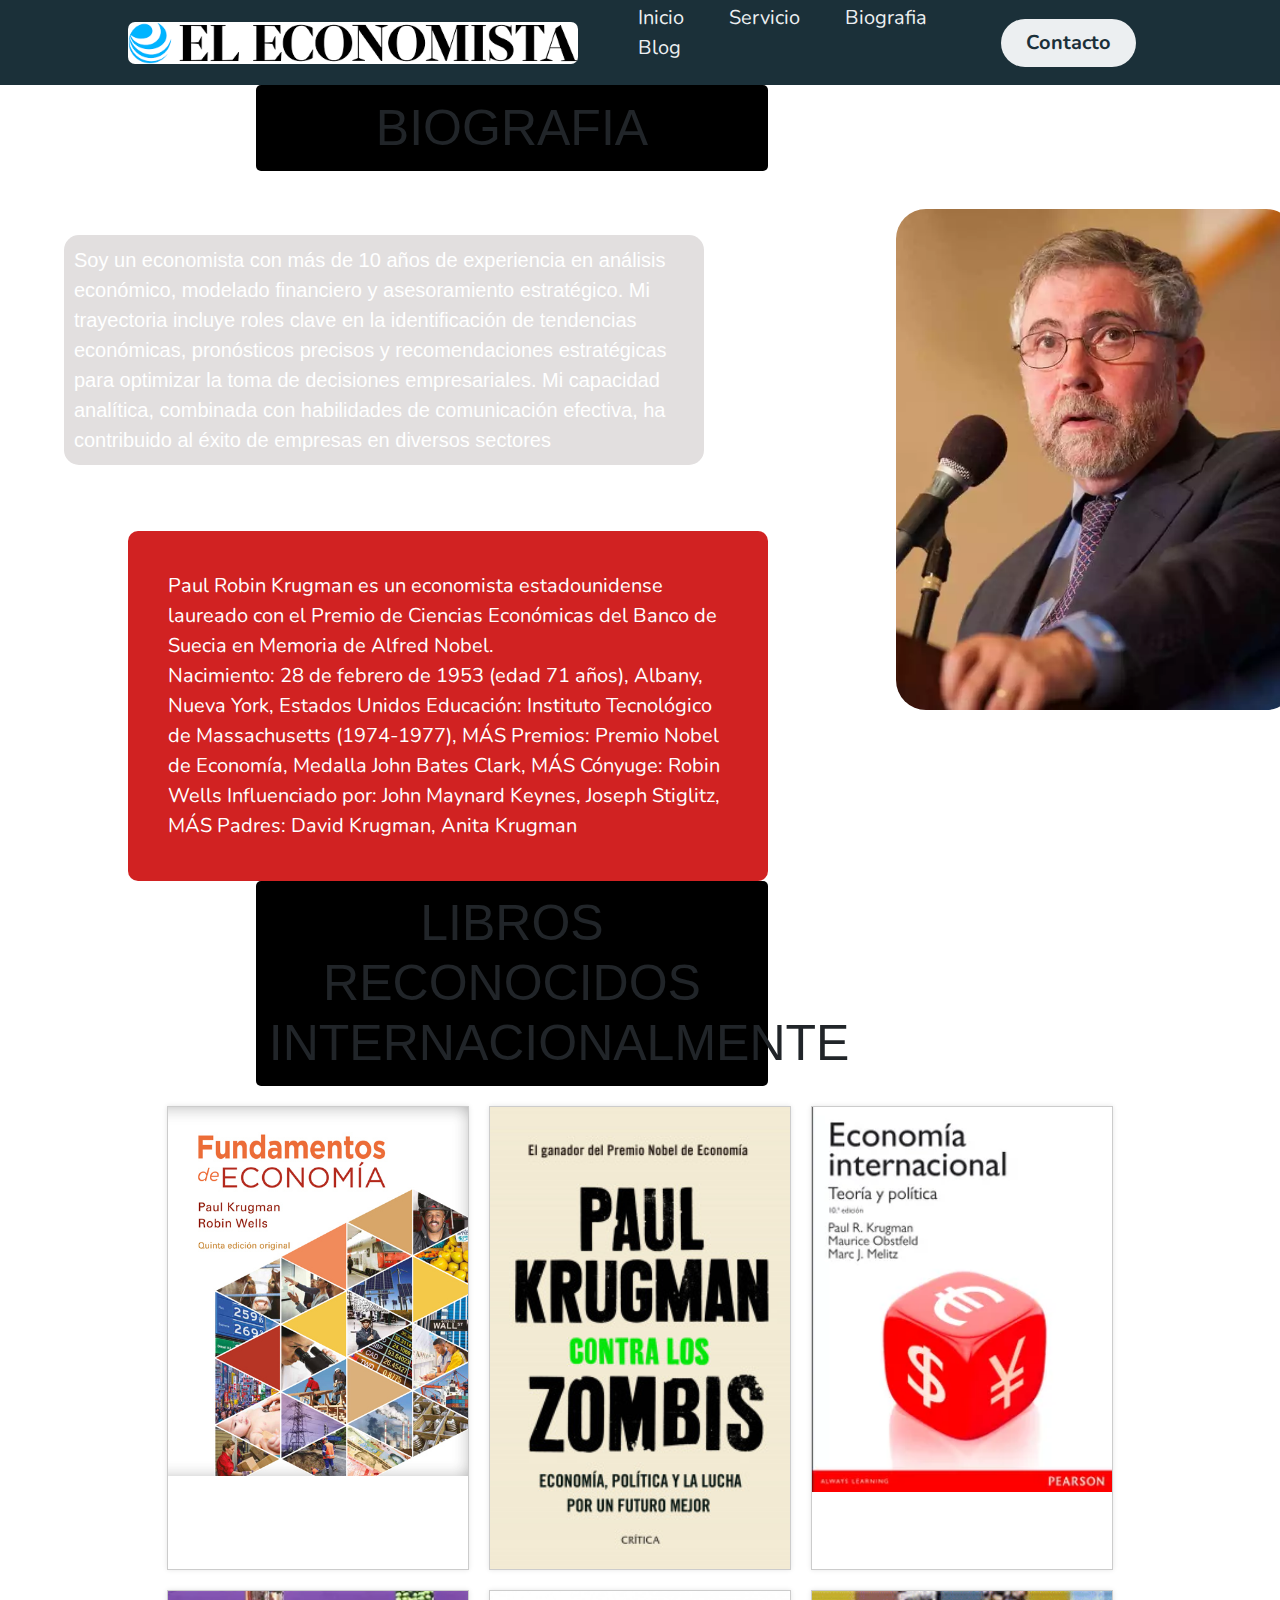
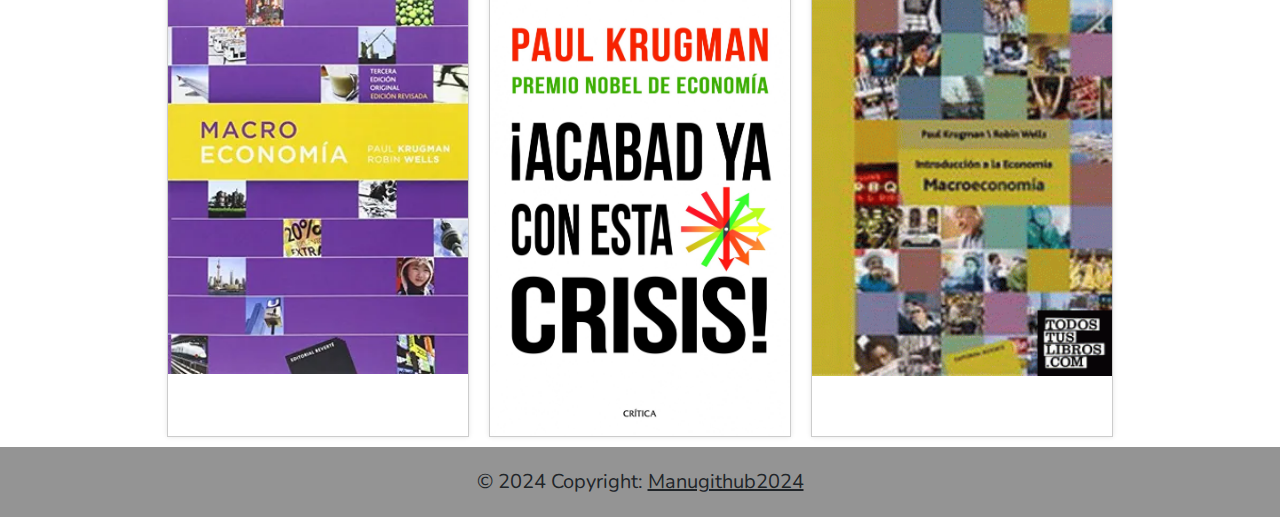
<file: biografia.html>
<!DOCTYPE html>
<html lang="en">
<head>
    <meta charset="UTF-8">
    <meta http-equiv="X-UA-Compatible" content="IE=edge">
    <meta name="viewport" content="width=device-width, initial-scale=1.0">
    <title>Biografia</title>
    <link rel="stylesheet" href="biografia.css">
    <link rel="stylesheet" href="styles.css">
    <script type="text/javascript" src="nav.js"></script>
    <link href="https://cdn.jsdelivr.net/npm/bootstrap@5.3.3/dist/css/bootstrap.min.css" rel="stylesheet">
    <script src="https://cdn.jsdelivr.net/npm/bootstrap@5.3.3/dist/js/bootstrap.bundle.min.js"></script>
</head>

<body>

    <header class="header">
        <div class="logo">
            <img src="logo.png" alt="Logo de la marca">
        </div>
        <nav>
           <ul class="nav-links">
                <li><a href="index.html">Inicio</a></li>
                <li><a href="servicio.html">Servicio</a></li>
                <li><a href="biografia.html">Biografia</a></li>
                <li><a href="blog.html">Blog</a></li>
           </ul>            
        </nav>
    <a class="btn" href="contacto.html"><button>Contacto</button></a>
    <a onclick="openNav()" class="menu" href="#"><button>Menu</button></a>
    <div id="mobile-menu" class="overlay">
        <a onclick="closeNav()" href="" class="close">&times;</a>
            <div class="overlay-content">
                <a href="index.html">Inicio</a>
                <a href="servicio.html">Servicio</a>
                <a href="biografia.html">Biografia</a>
                <a href="blog.html">Blog</a>
            </div>
    </div>

    </header>




    <h1>BIOGRAFIA</h1>
    <div class="parrafo1">
        Soy un economista con más de 10 años de experiencia en
         análisis económico, modelado financiero y asesoramiento 
         estratégico. Mi trayectoria incluye roles clave en la 
         identificación de tendencias económicas, pronósticos precisos
          y recomendaciones estratégicas para optimizar la toma de
           decisiones empresariales. Mi capacidad analítica, 
           combinada con habilidades de comunicación efectiva, 
           ha contribuido al éxito de empresas en diversos sectores
        </div>
        <div class="paul">
            <img src="paul.jpg">
        </div>
    <div class="parrafo2">
        Paul Robin Krugman es un economista estadounidense 
        laureado con el Premio de Ciencias Económicas
         del Banco de Suecia en Memoria de Alfred Nobel.
          <br>
        Nacimiento: 28 de febrero de 1953 (edad 71 años), 
        Albany, Nueva York, Estados Unidos
        Educación: Instituto Tecnológico de Massachusetts (1974-1977), MÁS
        Premios: Premio Nobel de Economía, Medalla John Bates Clark, MÁS
        Cónyuge: Robin Wells
        Influenciado por: John Maynard Keynes, Joseph Stiglitz, MÁS
        Padres: David Krugman, Anita Krugman
    </div>
    <h1>LIBROS RECONOCIDOS INTERNACIONALMENTE</h1>

    <div class="gallery">
        <div class="image">
            <img src="libro1.jpg" alt="Imagen 1"style="width: 300px;">
        </div>
        <div class="image">
            <img src="libro2.jpg" alt="Imagen 2"style="width: 300px;">
        </div>
        <div class="image">
            <img src="libro3.jpg" alt="Imagen 3"style="width: 300px;">
        </div>
        <div class="image">
            <img src="libro4.jpg" alt="Imagen 4"style="width: 300px;">
        </div>
        <div class="image">
            <img src="libro5.jpg" alt="Imagen 4" style="width: 300px;">
        </div>
        <div class="image">
            <img src="libro6.jpg" alt="Imagen 4"style="width: 300px;">
        </div>
    </div>
</body>
<footer>
    <div class="text-center p-3" style="background-color: rgba(0, 0, 0, 0.418);">
        © 2024 Copyright:
        <a class="text-body" href="https://github.com/manugithub2024/webdeeconomia">Manugithub2024</a>
      </div>
  </footer>
</html>
</file>
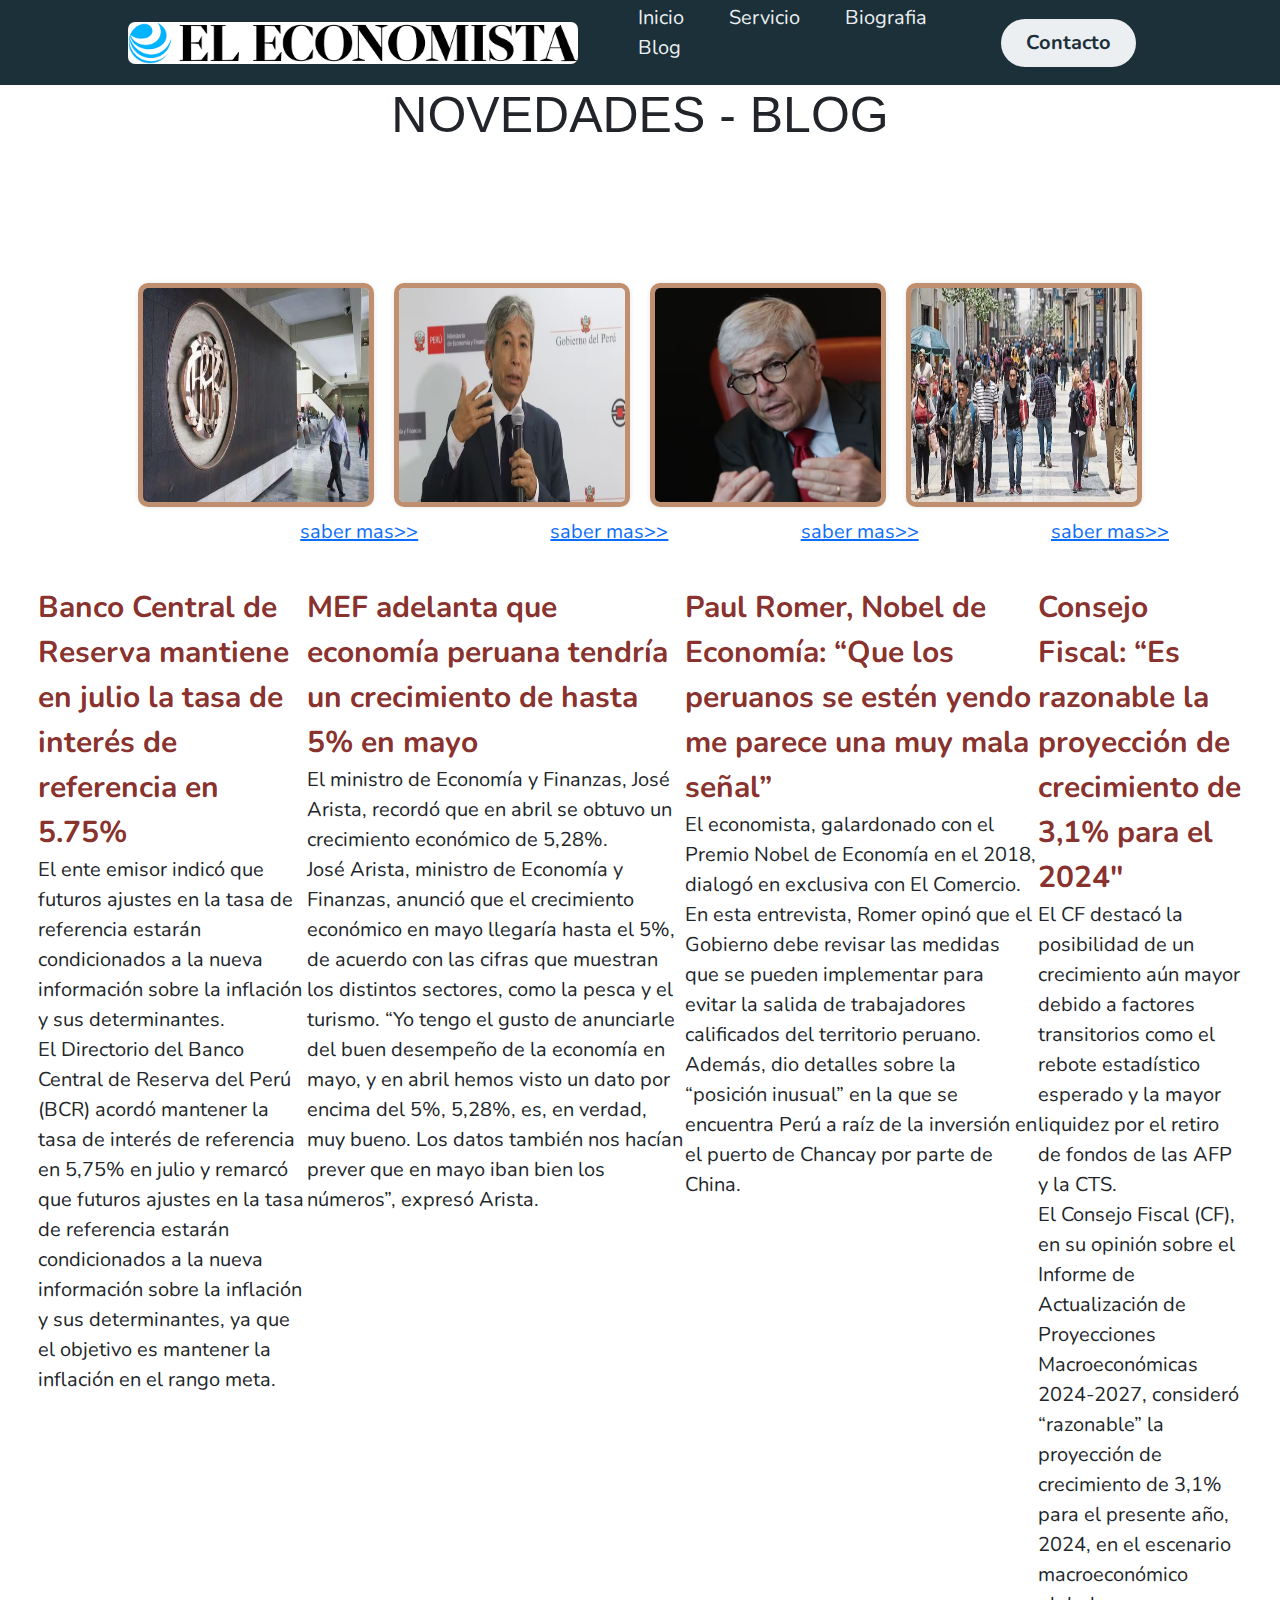
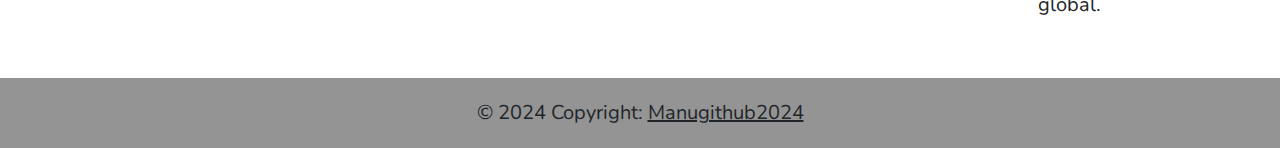
<file: blog.html>
<!DOCTYPE html>
<html lang="en">
<head>
    <meta charset="UTF-8">
    <meta name="viewport" content="width=device-width, initial-scale=1.0">
    <link rel="stylesheet" href="styles.css">
    <link rel="stylesheet" href="blog.css">
    <script type="text/javascript" src="nav.js"></script>
    <link href="https://cdn.jsdelivr.net/npm/bootstrap@5.3.3/dist/css/bootstrap.min.css" rel="stylesheet">
    <script src="https://cdn.jsdelivr.net/npm/bootstrap@5.3.3/dist/js/bootstrap.bundle.min.js"></script>
    <title>Blog</title>
</head>
<body>
    <header class="header">
        <div class="logo">
            <img src="logo.png" alt="Logo de la marca">
        </div>
        <nav>
           <ul class="nav-links">
                <li><a href="index.html">Inicio</a></li>
                <li><a href="servicio.html">Servicio</a></li>
                <li><a href="biografia.html">Biografia</a></li>
                <li><a href="blog.html">Blog</a></li>
           </ul>            
        </nav>
    <a class="btn" href="contacto.html"><button>Contacto</button></a>
    <a onclick="openNav()" class="menu" href="#"><button>Menu</button></a>
    <div id="mobile-menu" class="overlay">
            <a onclick="closeNav()" href="" class="close">&times;</a>
        <div class="overlay-content">
            <a href="index.html">Inicio</a>
            <a href="servicio.html">Servicio</a>
            <a href="biografia.html">Biografia</a>
            <a href="blog.html">Blog</a>
        </div>
    </div>
    </header>
    <h1>NOVEDADES - BLOG</h1>
<div class="galeria">
<img src="bancocentral.JPG">
<img src="mef.JPG">
<img src="paulromero.JPG">
<img src="consejofiscal.JPG">
</div>
<div class="lista">
    <ul>
    <li><a href="#">saber mas>></a></li>
    <li><a href="#">saber mas>></a></li>
    <li><a href="#">saber mas>></a></li>
    <li><a href="#">saber mas>></a></li>
</ul>
</div>
<div class="parrafos">
    <p id="bancocentral">
            <b>Banco Central de Reserva mantiene en julio la tasa de interés de referencia en 5.75%</b><br>
            El ente emisor indicó que futuros ajustes en la tasa de referencia estarán condicionados 
            a la nueva información sobre la inflación y sus determinantes. <br>
            El Directorio del Banco Central de Reserva del Perú (BCR) acordó mantener 
            la tasa de interés de referencia en 5,75% en julio y remarcó que futuros ajustes
            en la tasa de referencia estarán condicionados a la nueva información sobre
            la inflación y sus determinantes, ya que el objetivo es mantener la inflación
            en el rango meta.
    </p>

    <p id="mef">
            <b>MEF adelanta que economía peruana tendría un crecimiento de hasta 5% en mayo</b><br>
            El ministro de Economía y Finanzas, José Arista, recordó que en abril se
            obtuvo un crecimiento económico de 5,28%. <br>  
            José Arista, ministro de Economía y Finanzas, anunció que el crecimiento 
            económico en mayo llegaría hasta el 5%, de acuerdo con las cifras que 
            muestran los distintos sectores, como la pesca y el turismo.
            “Yo tengo el gusto de anunciarle del buen desempeño de la economía en mayo,
            y en abril hemos visto un dato por encima del 5%, 5,28%, es, en verdad, 
            muy bueno. Los datos también nos hacían prever que en mayo iban bien los números”,
            expresó Arista.
    </p>

        <p id="paulromero">
            <b>Paul Romer, Nobel de Economía: “Que los peruanos se estén yendo me 
            parece una muy mala señal”</b><br>
            El economista, galardonado con el Premio Nobel de Economía en el 2018, dialogó
            en exclusiva con El Comercio. En esta entrevista, Romer opinó que el Gobierno
            debe revisar las medidas que se pueden implementar para evitar la salida de 
            trabajadores calificados del territorio peruano. Además, dio detalles sobre 
            la “posición inusual” en la que se encuentra Perú a raíz de la inversión en 
            el puerto de Chancay por parte de China.</p>

            <p id="consejofiscal">
                <b>Consejo Fiscal: “Es razonable la proyección de crecimiento de 3,1% para el 2024″</b><br>
                El CF destacó la posibilidad de un crecimiento aún mayor debido a factores
                transitorios como el rebote estadístico esperado y la mayor liquidez por 
                el retiro de fondos de las AFP y la CTS. <br>
                El Consejo Fiscal (CF), en su opinión sobre el Informe de Actualización 
                de Proyecciones Macroeconómicas 2024-2027, consideró “razonable” la 
                proyección de crecimiento de 3,1% para el presente año, 2024, en el 
                escenario macroeconómico global.</p>
    </div>
</body>
<footer>
    <div class="text-center p-3" style="background-color: rgba(0, 0, 0, 0.418);">
        © 2024 Copyright:
        <a class="text-body" href="https://github.com/manugithub2024/webdeeconomia">Manugithub2024</a>
      </div>
  </footer>
</html>
</file>
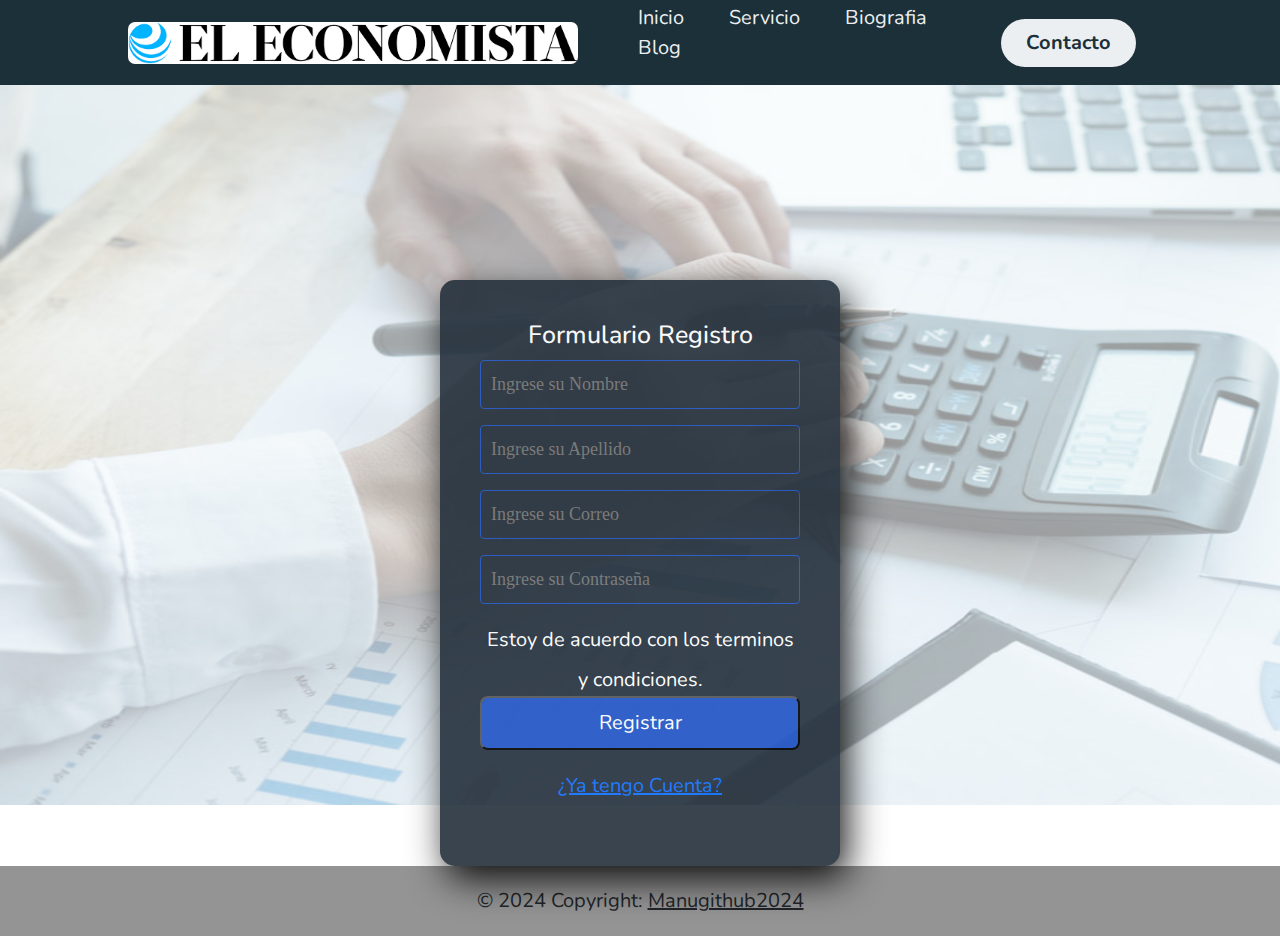
<file: contacto.html>
<!DOCTYPE html>
<html lang="en">
<head>
    <meta charset="UTF-8">
    <meta http-equiv="X-UA-Compatible" content="IE=edge">
    <meta name="viewport" content="width=device-width, initial-scale=1.0">
    <title>Contacto</title>
    <link rel="stylesheet" href="styles.css">
    <link rel="stylesheet" href="contacto.css">
    <script type="text/javascript" src="nav.js"></script>
    <link href="https://cdn.jsdelivr.net/npm/bootstrap@5.3.3/dist/css/bootstrap.min.css" rel="stylesheet">
    <script src="https://cdn.jsdelivr.net/npm/bootstrap@5.3.3/dist/js/bootstrap.bundle.min.js"></script>
</head>

<body>
    <header class="header">
        <div class="logo">
            <img src="logo.png" alt="Logo de la marca">
        </div>
        <nav>
           <ul class="nav-links">
                <li><a href="index.html">Inicio</a></li>
                <li><a href="servicio.html">Servicio</a></li>
                <li><a href="biografia.html">Biografia</a></li>
                <li><a href="blog.html">Blog</a></li>
           </ul>            
        </nav>
    <a class="btn" href="contacto.html"><button>Contacto</button></a>
    <a onclick="openNav()" class="menu" href="#"><button>Menu</button></a>
    <div id="mobile-menu" class="overlay">
            <a onclick="closeNav()" href="" class="close">&times;</a>
        <div class="overlay-content">
            <a href="index.html">Inicio</a>
            <a href="servicio.html">Servicio</a>
            <a href="biografia.html">Biografia</a>
            <a href="blog.html">Blog</a>
        </div>
    </div>
    </header>
    <div class="fondo">
        <img src="fondo.jpg" style="width: 1580px; height: 720px;">   
    </div>
<div class="encuadre">
    <section class="formulario">
        <h4>Formulario Registro</h4>
        <input class="texto" type="text" name="nombres" id="nombres" placeholder="Ingrese su Nombre">
        <input class="texto" type="text" name="apellidos" id="apellidos" placeholder="Ingrese su Apellido">
        <input class="texto" type="email" name="correo" id="correo" placeholder="Ingrese su Correo">
        <input class="texto" type="password" name="correo" id="correo" placeholder="Ingrese su Contraseña">
        <p>Estoy de acuerdo con los terminos y condiciones.</p>
        <input class="boton" type="submit" value="Registrar">
        <p><a href="#">¿Ya tengo Cuenta?</a></p>
      </section>
</div>
    
</body>

    <footer>
        <div class="text-center p-3" style="background-color: rgba(0, 0, 0, 0.418);">
            © 2024 Copyright:
            <a class="text-body" href="https://github.com/manugithub2024/webdeeconomia">Manugithub2024</a>
        </div>
    </footer>
</html>
</file>
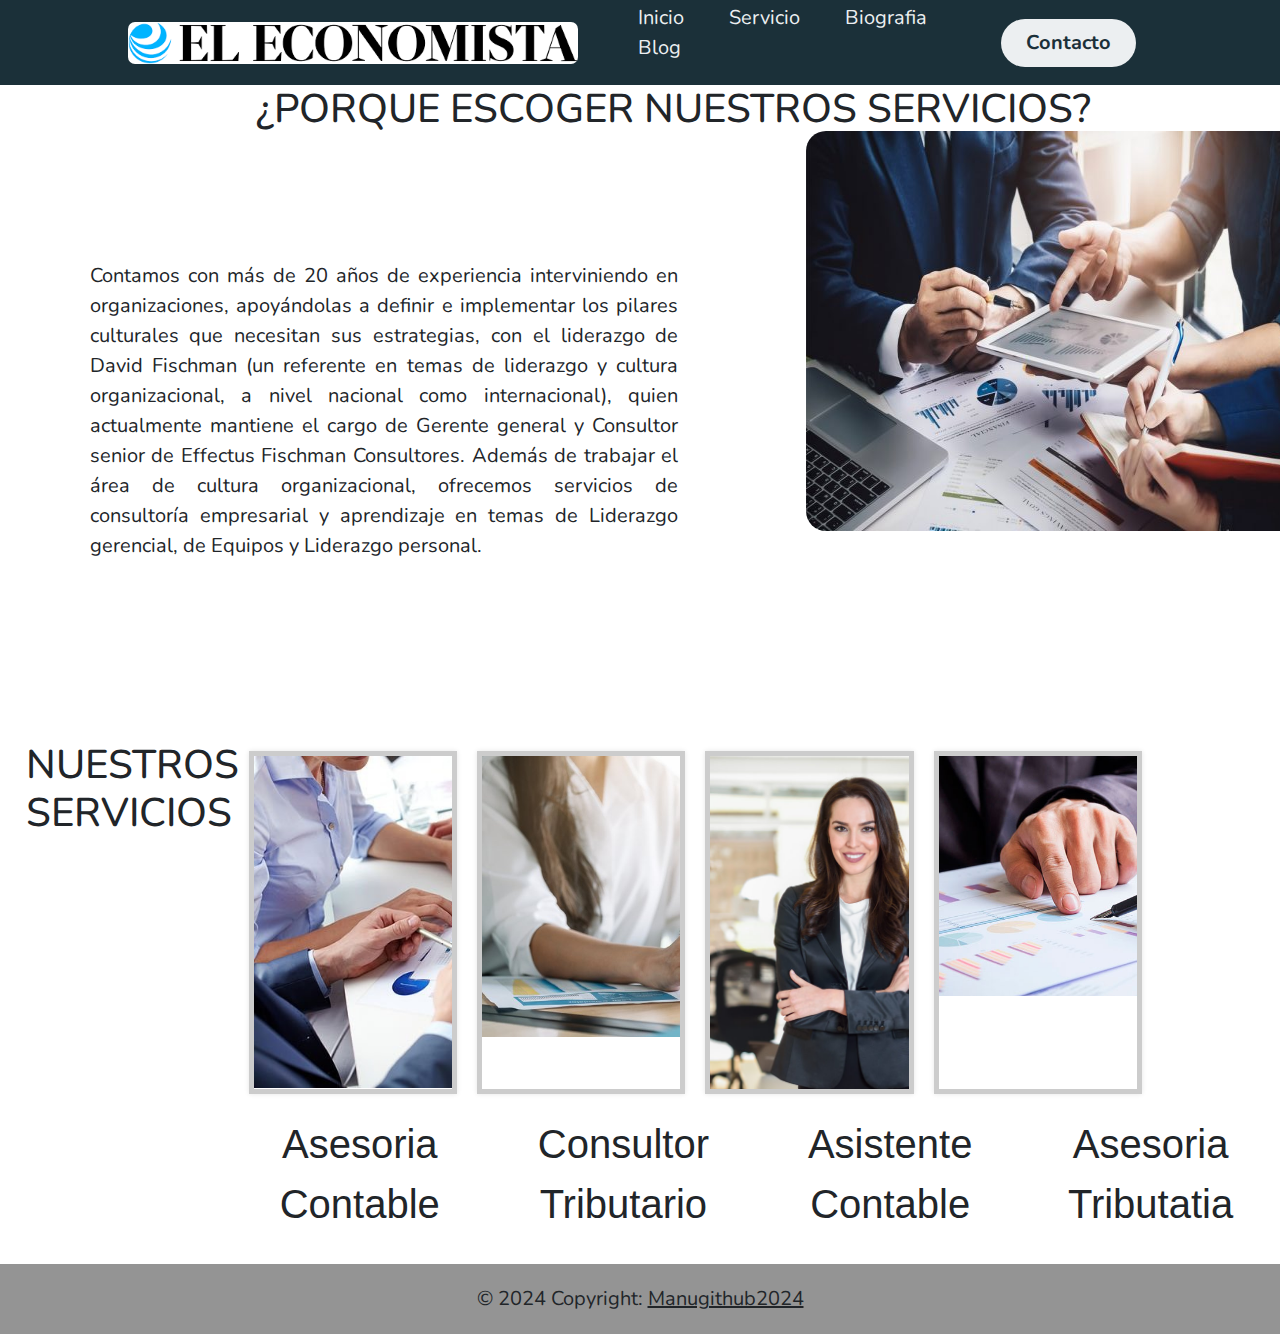
<file: servicio.html>
<!DOCTYPE html>
<html lang="en">
<head>
    <meta charset="UTF-8">
    <meta http-equiv="X-UA-Compatible" content="IE=edge">
    <meta name="viewport" content="width=device-width, initial-scale=1.0">
    <title>Servicio</title>
    <link rel="stylesheet" href="styles.css">
    <link rel="stylesheet" href="servicio.css">
    <script type="text/javascript" src="nav.js"></script>
    <link href="https://cdn.jsdelivr.net/npm/bootstrap@5.3.3/dist/css/bootstrap.min.css" rel="stylesheet">
    <script src="https://cdn.jsdelivr.net/npm/bootstrap@5.3.3/dist/js/bootstrap.bundle.min.js"></script>
</head>
<header class="header">
    <div class="logo">
        <img src="logo.png" alt="Logo de la marca">
    </div>
    <nav>
       <ul class="nav-links">
            <li><a href="index.html">Inicio</a></li>
            <li><a href="servicio.html">Servicio</a></li>
            <li><a href="biografia.html">Biografia</a></li>
            <li><a href="blog.html">Blog</a></li>
       </ul>            
    </nav>
    <a class="btn" href="contacto.html"><button>Contacto</button></a>
    <a onclick="openNav()" class="menu" href="#"><button>Menu</button></a>
    <div id="mobile-menu" class="overlay">
            <a onclick="closeNav()" href="" class="close">&times;</a>
        <div class="overlay-content">
            <a href="index.html">Inicio</a>
            <a href="servicio.html">Servicio</a>
            <a href="biografia.html">Biografia</a>
            <a href="blog.html">Blog</a>
        </div>
    </div>
</header>
<div class="cuerpo">
    <h1>¿PORQUE ESCOGER NUESTROS SERVICIOS?</h1>
    <img src="servicio.jpg">
    <p>
    Contamos con más de 20 años de experiencia interviniendo 
    en organizaciones, apoyándolas a definir e implementar los
    pilares culturales que necesitan sus estrategias, con el liderazgo 
    de David Fischman (un referente en temas de liderazgo y cultura organizacional,
    a nivel nacional como internacional), quien actualmente mantiene el cargo 
    de Gerente general y Consultor senior de Effectus Fischman Consultores.

    Además de trabajar el área de cultura organizacional, ofrecemos servicios
    de consultoría empresarial y aprendizaje en temas de Liderazgo gerencial,
    de Equipos y Liderazgo personal.</p>
</div>
  <div class="galeria">
    <h1>NUESTROS SERVICIOS</h1>
    <div class="imagenes">
        <img src="asesoriacontable.jfif"style="width: 500px;">
    </div>
    <div class="imagenes">
        <img src="asistentecontable.jpg"style="width: 500px;">
    </div>
    <div class="imagenes">
        <img src="asesorialaboral.jpg"style="width: 500px;">
    </div>
    <div class="imagenes">
        <img src="consultortributario.jpg"style="width: 500px;">
    </div>
    </div>
    <div class="temas">
    <ul>
        <li>Asesoria Contable</li>
        <li>Consultor Tributario</li>
        <li>Asistente Contable</li>
        <li>Asesoria Tributatia</li>
    </ul></div>
    
</body>
<footer>
    <div class="text-center p-3" style="background-color: rgba(0, 0, 0, 0.418);">
        © 2024 Copyright:
        <a class="text-body" href="https://github.com/manugithub2024/webdeeconomia">Manugithub2024</a>
      </div>
  </footer>
</html>
</file>
<file: biografia.css>
/*aqui vemos que podemos hacer un centro de todo el 
    contenido de esta pagina web, asi trabajar por secciones*/
    *{
        font-family: Arial narrow;
        font-size: 20px;
        padding: 5px;
    }
    h1{
        color: white;
        font-family: arial;
        background-color: black;
        border-radius: 5px;
        padding: 1%;
        text-align: center;
        margin-right: 40%;
        margin-left: 20%;
        margin-top: 5%;
    }
    
    .parrafo1{
        padding: 40px;     
        background-color: rgb(46, 26, 223);
        border-radius: 10px;
        width: 50%;
        height: 170%;
        margin-left: 5%;
        margin-top: 3%;
        color: white;

    }
    .parrafo2{
        padding: 40px;     
        background-color: rgb(209, 34, 34);
        border-radius: 10px;
        width: 50%;
        height: 170%;
        margin-left: 10%;
        margin-top: -14%;
        color: white;

    }
    .paul{
        img{
        width:400px;
        margin-top: -20%;
        margin-left: 70%;
        border-radius: 30px;
        
    }}
    body {
        font-family: Arial, sans-serif;
        background-color: #f0f0f0;
        margin: 0;
        padding: 0;
    }
    
    .gallery {
        display: flex;
        flex-wrap: wrap;
        justify-content: center;
    }
   

    .image {

        margin: 10px;
        border: 1px solid #ccc;
        box-shadow: 0 0 5px rgba(0, 0, 0, 0.1);
        overflow: hidden;
        transition: transform 0.3s ease-in-out;
        
    }
    
    .image:hover {
        transform: scale(1.05);
    }
    
    .image img {
        display: block;
        width: 100%;
        height: auto;
    }
</file>
<file: styles.css>
@import url('https://fonts.googleapis.com/css2?family=Nunito:wght@400;800&display=swap');

*{
    box-sizing: border-box;
    margin: 0;
    padding: 0;
    font-family: 'Nunito', sans-serif;
    font-size: 20px;
}

body{
    background-color: #fff59d;
    min-width: 400px;
}

.header{
    background-color: #1b3039;
    display: flex;
    justify-content: flex-end;
    align-items: center;
    height: 85px;
    padding: 5px 10%;
}

.header .logo{
    cursor: pointer;
    margin-right: auto;
}

.header .logo img{
    width: 450px;
    transition: all 0.3s;
    border-radius: 7px;
}

.header .logo img:hover{
    transform: scale(1.2);
}

.header .nav-links{
    list-style: none;
}

.header .nav-links li{
    display: inline-block;
    padding: 0 20px;    
}

.header .nav-links li:hover,
.overlay a:hover{
    transform: scale(1.1);
}

.header .nav-links a{
    font-size: 700;
    color: #eceff1; 
}

.header .nav-links a:hover{
    color: #ffbc0e;
}

.menu {
    display:none;
}

.header .btn button,
.header .menu button{
    margin-left: 20px;
    font-weight: 700;
    color: #1b3039;
    padding: 9px 25px;
    background: #eceff1;
    border: none;
    border-radius: 50px;
    cursor: pointer;
    transition: all 0.3s ease 0s;
}

.header .btn button:hover,
.header .menu button:hover{
    background-color: #e2f1f8;
    color: #ffbc0e;
    transform: scale(1.1);
}


@media screen and (max-width: 800px){
    .nav-links, .btn {
        display: none;
    }
    .menu {
        display: inherit;
    }
}

.header a{
    text-decoration: none;  
}

.header .overlay {
    height: 100%;
    width: 0;
    position: fixed;
    z-index: 1;
    left: 0;
    top: 0;
    background-color: rgba(33, 49, 63, .95);
    overflow: hidden;
    transition: all 0.3s ease 0s;
}

.header .overlay .overlay-content{
    display: flex;
    height: 100%;
    flex-direction: column;
    align-items: center;
    justify-content: center;    
}

.header .overlay a{
    padding: 15px;
    font-size: 36px;
    display: block;
    transition: all 0.3s ease 0s;
    font-weight: 700;
    color: #eceff1;
}

.header .overlay a:hover, 
.header .overlay a:focus{
    color: RED;
}
.carrosel
{
    display: flex;
    justify-content: center;
    margin-top: 10%;
    margin-left: 10%;
    margin-top: 0%;
}
.carrosel img{
    opacity: 0.5;
}
.header .overlay .close{
    position: absolute;
    top: 20px;
    right: 45px;
    font-size: 65px;
}

@media screen and (max-height:450px) {
    .header .overlay a{
        font-size: 20px;
    }
    .header .overlay .close{
        font-size: 40px;
        top: 15px;
        right: 35px;
    }
}
.parrafo1{
    background-color: rgb(226, 223, 223);
    margin-top: 5%;
    margin-left: 5%;
    margin-right: 65%;
    font-family: Arial, Helvetica, sans-serif;
    border-radius: 15px;
    padding: 10px;

}
.parrafo1 p{
    text-align: justify;

}
.parrafo1 button{
    padding: 5px;
    color: white;
    background-color: rgba(52, 196, 206, 0.863);
    border-radius: 10px;
    margin-left: 20%;
}
.servicio ul{
    display: flex;
    list-style: none;
    text-align: center;
    margin-left: 40%;
    background-color: #e6ebe6;
    margin-right: 10%;
    margin-top: -10%;
    border-radius: 15px;
}
.servicio li{
    margin: 15px;

}
.servicio :hover{
    transform: scale(1.05);
}
.experiencia{
    background-color: rgb(43, 41, 41);
    margin-left: 5%;
    border-radius: 15px;
    margin-right: 5%;
    margin: 8%;}
.experiencia video{
margin-top: 2%;
margin-left: 15%;
border-radius: 20px;
width: 450px;
}
.experiencia h2{
    margin-left: 40%;
    margin-top: 5%;
    font-size: 40px;
    color: white;
    
}
.experiencia:hover{
    transform: scale(1.05);
}
.blogportada h2{
text-align: center;
font-size: 30px;
}
.blogportada p{
    text-align: center;
    font-size: 30px;
}
.blog img{
    margin-left: 5%;
    border-radius: 10px;
    width: 500px;
    margin-top: 5%;
}
.blog img:hover{
    transform: scale(1.05);
}
.blog p{
    padding: 15px;
    margin-left: 45%;
    margin-right: 1%;
    margin-top: -17%;
}
</file>
<file: blog.css>
.galeria {
    display: flex;
    margin-top: -10px;
    justify-content: center;
    margin: 5%;
    padding: 5%;
}
.galeria img {
    width: 500px;
    margin: 10px;
    border: 5px solid #94410a96;
    box-shadow: 0 0 5px rgba(0, 0, 0, 0.1);
    overflow: hidden;
    transition: transform 0.3s ease-in-out;
    border-radius: 10px;
    
}
.lista li{
    display: flex;
    margin-left: 12%;
    text-align: center;
}
.lista ul{
    display: flex;
    margin: 10px;
    margin-top: -10%;
    margin-left: 10%;
    
}

.galeria img:hover {
    transform: scale(1.05);
}
h1{
    font-family: Arial, Helvetica, sans-serif;
    font-size: 50px;
    margin-top: 2%;
    text-align: center;
    margin-bottom: -5%;
}

.parrafos{
    margin-top: -10px;
    display: flex;
    margin: 3%;
}
b{
    font-size: 30px;
    text-align: justify;
    color: rgba(117, 13, 7, 0.87);
}
h1{
    color: white;
    font-family: Arial, Helvetica, sans-serif;
}
</file>
<file: contacto.css>
.formulario {
    width: 400px;
    background: #24303c;
    opacity: 0.9;
    padding: 40px;
    border-radius: 15px;
    margin: auto;
    color: white;
    box-shadow: 7px 13px 37px #000;
  }
  
  .formulario h4 {
    font-size: 25px;
    text-align: center;
  }
  
  .texto {
    width: 100%;
    background: #24303c;
    padding: 10px;
    border-radius: 4px;
    margin-bottom: 16px;
    border: 1px solid #1f53c5;
    font-family: 'calibri';
    font-size: 18px;
    color: white;
  }
  
  .formulario p {
    height: 40px;
    text-align: center;
    font-size: 20px;
    line-height: 40px;
  }
  
  .formulario .boton {
    width: 100%;
    background: #1f53c5;
    border-radius: 8px;
    padding: 10px;
    color: white;
    margin: 16px 0 ;
    font-size: 20px;
  }
  .fondo img{   
    background-image: url("fondo.jpg");
    opacity:0.4;  
  }
  .encuadre{
    margin-top: -41%;
    
  }
</file>
<file: servicio.css>
.cuerpo{
    display: inline-block;
}
.cuerpo  h1{
    font-size: 40px;
    position: relative;
    right: -20%;
}
.cuerpo p{
    margin: 2%;
    margin-left: 5%;
    margin-right: 45%;
    margin-top: -30%;
    padding: 2%;
    text-align: justify;
}
.cuerpo img{
    position: relative;
    top: -50px;
    left: 60%;
    width: 500px;
    height: 400px;
    margin: 3%;
    border-radius: 20px;
    }

.galeria {
    display: flex;
    justify-content: center;
    margin: 5%;
    padding: 5%;
}
.galeria h1{
    font-size: 40px;
    margin-left: -10%;
}
.imagenes {

    margin: 10px;
    border: 5px solid #ccc;
    box-shadow: 0 0 5px rgba(0, 0, 0, 0.1);
    overflow: hidden;
    transition: transform 0.3s ease-in-out;
    
}

.imagenes:hover {
    transform: scale(1.05);
}
.temas li{
    display: flex;
    list-style: none;
    margin: 10px;
    font-family: Arial, Helvetica, sans-serif;
    font-size: 40px;
    text-align: center;
   
}
.temas ul{
    
    display: flex;
    margin-top: -10%;
    margin-left: 15%;
}
</file>
